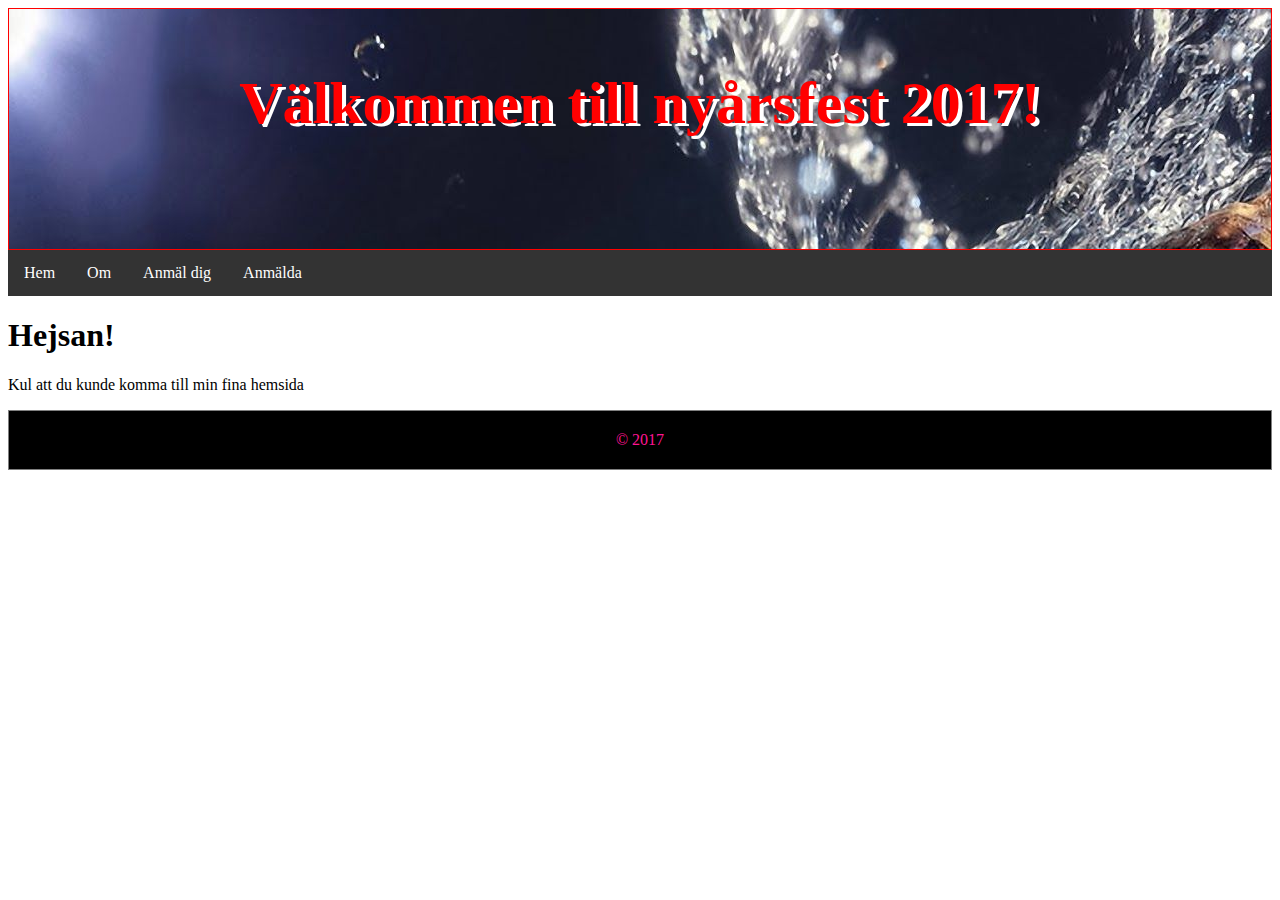
<file: web/index.html>
<!DOCTYPE html>
	<html>
	<head>
		<meta charset="UTF-8">
		<link rel="stylesheet" type="text/css" href="style.css">
		<title>Nyårsfest</title>
	</head>
	<body>
		<header>
			<h1>Välkommen till nyårsfest 2017!</h1>

		</header>

		<nav>
			<ul>
				<li><a href="default.html">Hem</a></li>
				<li><a href="news.html">Om</a></li>
				<li><a href="contact.html">Anmäl dig</a></li>
				<li><a href="/attendee">Anmälda</a></li>
			</ul> 

		</nav>

		<section>
			<h1>Hejsan!</h1>
			<p>Kul att du kunde komma till min fina hemsida</p>
		</section>

		<footer><center>&copy 2017</center></footer>

	</body>
	</html>
</file>
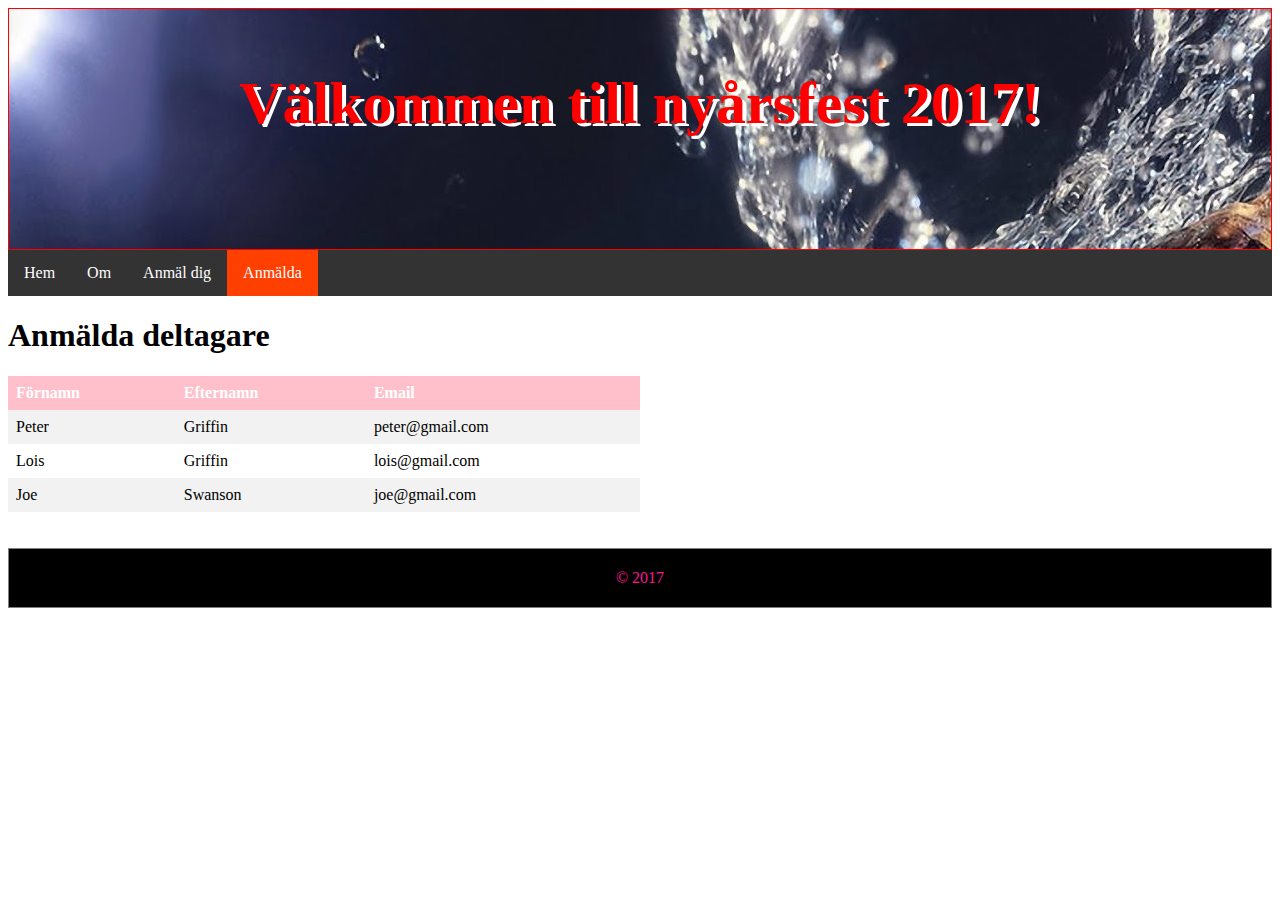
<file: web/attendees.html>
<!DOCTYPE html>
  <html>
  <head>
    <meta charset="UTF-8">
    <link rel="stylesheet" type="text/css" href="style.css">
    <title>Nyårsfest</title>
  </head>
  <body>
    <header>
      <h1>Välkommen till nyårsfest 2017!</h1>

    </header>

    <nav>
      <ul>
        <li><a href="default.html">Hem</a></li>
        <li><a href="news.html">Om</a></li>
        <li><a href="contact.html">Anmäl dig</a></li>
        <li><a href="/attendee" class="active">Anmälda</a></li>
      </ul> 

    </nav>

    <h1>Anmälda deltagare</h1>
    <table>
      <tr>
        <th>Förnamn</th>
        <th>Efternamn</th>
        <th>Email</th>
      </tr>
      <tr>
        <td>Peter</td>
        <td>Griffin</td>
        <td>peter@gmail.com</td>
      </tr>
      <tr>
        <td>Lois</td>
        <td>Griffin</td>
        <td>lois@gmail.com</td>
      </tr>
      <tr>
        <td>Joe</td>
        <td>Swanson</td>
        <td>joe@gmail.com</td>
      </tr>
        </table><br><br>

    <footer><center>&copy 2017</center></footer>

  </body>
  </html>
</file>
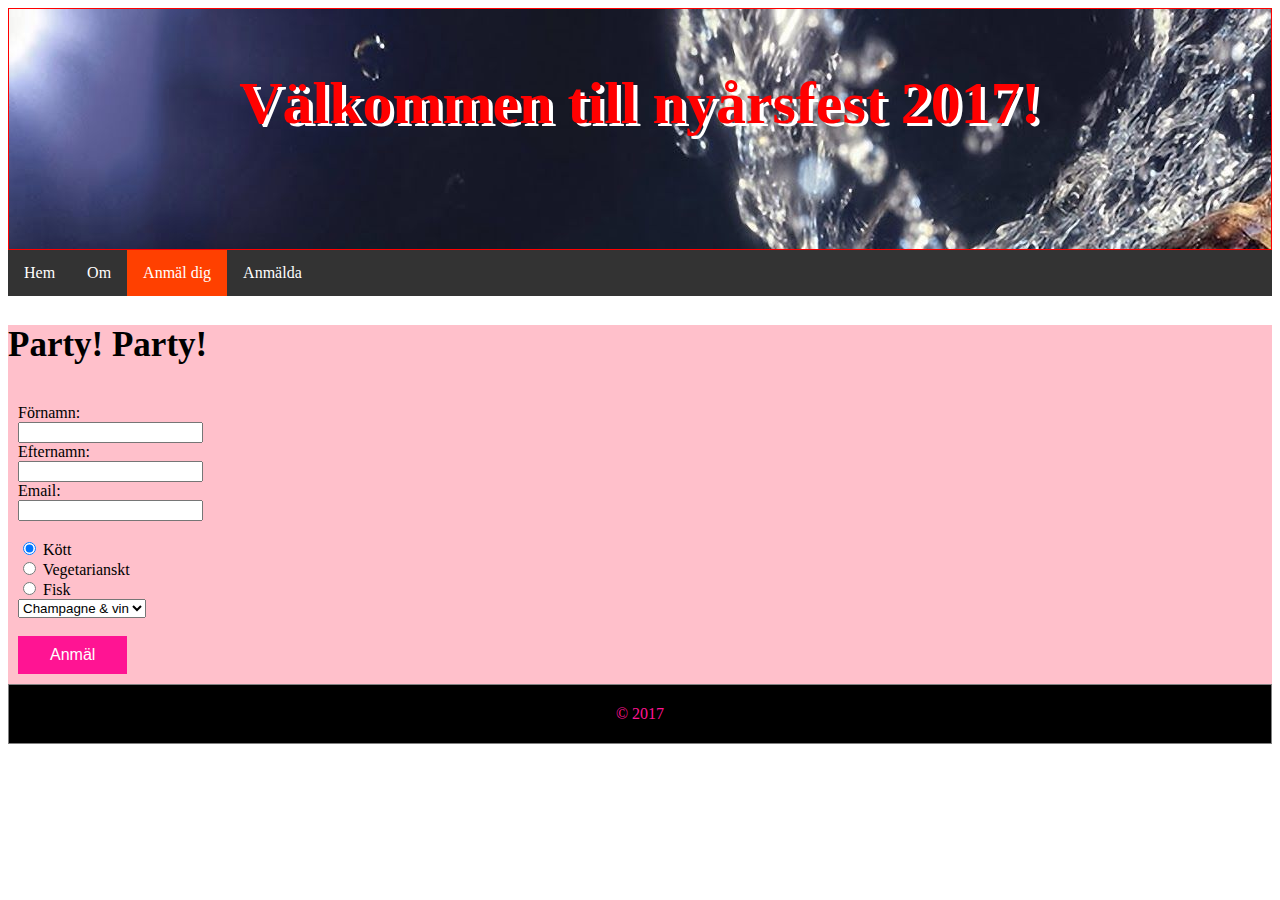
<file: web/contact.html>
<!DOCTYPE html>
	<html>
	<head>
		<meta charset="UTF-8">
		<link rel="stylesheet" type="text/css" href="style.css">
		<title>Nyårsfest</title>
	</head>
	<body>
		<header>
			<h1>Välkommen till nyårsfest 2017!</h1>

		</header>

		<nav>
			<ul>
				<li><a href="default.html">Hem</a></li>
				<li><a href="news.html">Om</a></li>
				<li><a href="contact.html" class="active">Anmäl dig</a></li>
				<li><a href="/attendee">Anmälda</a></li>
			</ul> 

		</nav>

		<section id="contact">
			<h2>Party! Party!</h2>
			<div style="padding:10px;">
				<form action="/attendee" method="post">
					Förnamn:<br>
					<input type="text" name="firstname"><br>
					Efternamn:<br>
					<input type="text" name="lastname"><br>
					Email:<br>
					<input type="text" name="email"><br><br>

					<input type="radio" name="food" value="kött" checked> Kött<br>
					<input type="radio" name="food" value="vegetarianskt"> Vegetarianskt<br>
					<input type="radio" name="food" value="fisk"> Fisk<br>
					<select name="Att dricka">
						<option name="drinks" value="champagne & vin">Champagne & vin</option>
						<option name="drinks" value="champagne & öl">Champagne & öl</option>
						<option name="drinks" value="alkoholfritt">Alkoholfritt</option>
					</select><br><br>

					<input type="submit" class="button" value="Anmäl">
				</form> 
			</div>

		</section>

		<footer><center>&copy 2017</center></footer>

	</body>
	</html>
</file>
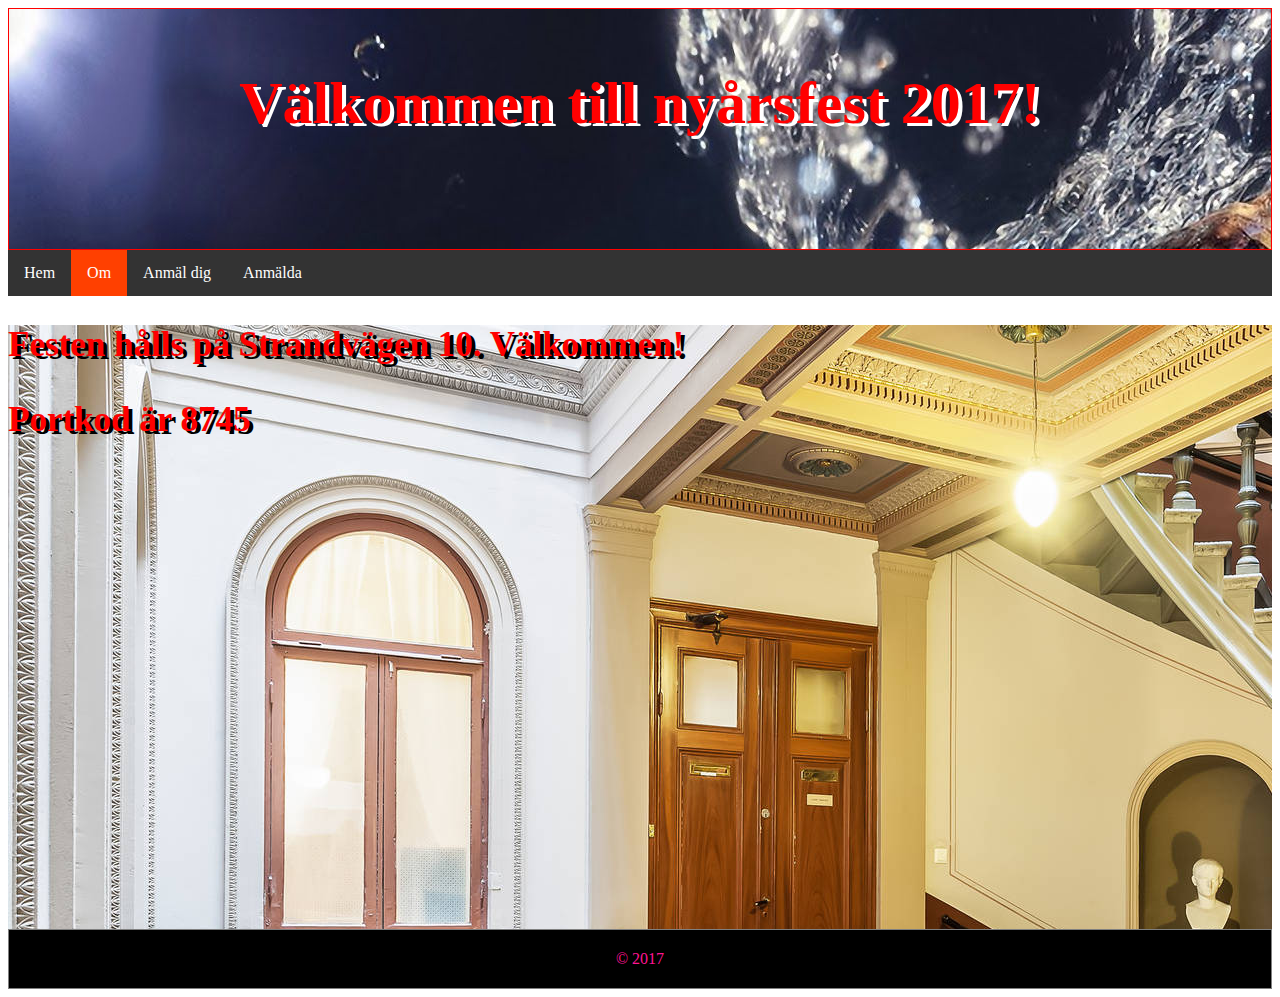
<file: web/news.html>
<!DOCTYPE html>
	<html>
	<head>
		<meta charset="UTF-8">
		<link rel="stylesheet" type="text/css" href="style.css">
		<title>Nyårsfest</title>
	</head>
	<body>
		<header>
			<h1>Välkommen till nyårsfest 2017!</h1>

		</header>

		<nav>
			<ul>
				<li><a href="default.html">Hem</a></li>
				<li><a href="news.html" class="active">Om</a></li>
				<li><a href="contact.html" >Anmäl dig</a></li>
				<li><a href="/attendee">Anmälda</a></li>
			</ul> 

		</nav>
		<div id="map">
			<div id="text">
				<h2> Festen hålls på Strandvägen 10. Välkommen!</h>
					<p>Portkod är 8745</p>
			</div>
				<iframe src="https://www.google.com/maps/embed?pb=!1m18!1m12!1m3!1d2035.0770951882932!2d18.07951701600101!3d59.331666681659634!2m3!1f0!2f0!3f0!3m2!1i1024!2i768!4f13.1!3m3!1m2!1s0x465f9d50a317ed4f%3A0xd476c23be1499db5!2sStrandv%C3%A4gen+10%2C+114+56+Stockholm!5e0!3m2!1ssv!2sse!4v1487707985839" width="600" height="450" frameborder="0" style="border:0" allowfullscreen style="opacity=1.0"></iframe>

			</div>

		</section>

		<footer><center>&copy 2017</center></footer>

	</body>
	</html>
</file>
<file: web/style.css>
header{
	border:1px solid red ;
	padding: 20px;
	height:200px;
	text-shadow: 4px 3px white;
	background-image: url("images/champagne.jpg");
	background-repeat: repeat; 
	text-align: center;
	color:red;
	font-size: 30px;
}

ul {
    list-style-type: none;
    margin: 0;
    padding: 0;
    overflow: hidden;
    background-color: #333;
}

li {
    float: left;
}

li a {
    display: block;
    color: white;
    text-align: center;
    padding: 14px 16px;
    text-decoration: none;
}

li a:hover:not(.active) {
    background-color: #FF4000;
}

.active {
    background-color: #FF4000;
}

footer{
	border:1px solid gray ;
	padding: 20px;
	color:deeppink;
	background-color: black;
	text-align: center;
}

#contact{
	background-color: pink;
}

h2{
	font-size: 35px;
}

table {
    border-collapse: collapse;
    width: 50%;
    padding-bottom:200px;
    border:10px; 
}

th, td {
    text-align: left;
    padding: 8px;
}

tr:nth-child(even){background-color: #f2f2f2}

th {
    background-color:pink;
    color: white;
   }

   #map{

   	background-image: url("images/trapphus01.jpg");

   }

   #text{
   		font-size: 20px;
   		color: red;
   		text-shadow: 4px 3px black;
       }

 iframe{
	
  	position: relative;
    left: 50%;
    bottom:30px;
   }

.button {
    background-color: deeppink; /* Green */
    border: none;
    color: white;
    padding: 10px 32px;
    text-align: center;
    text-decoration: none;
    display: inline-block;
    font-size: 16px;
}
</file>
